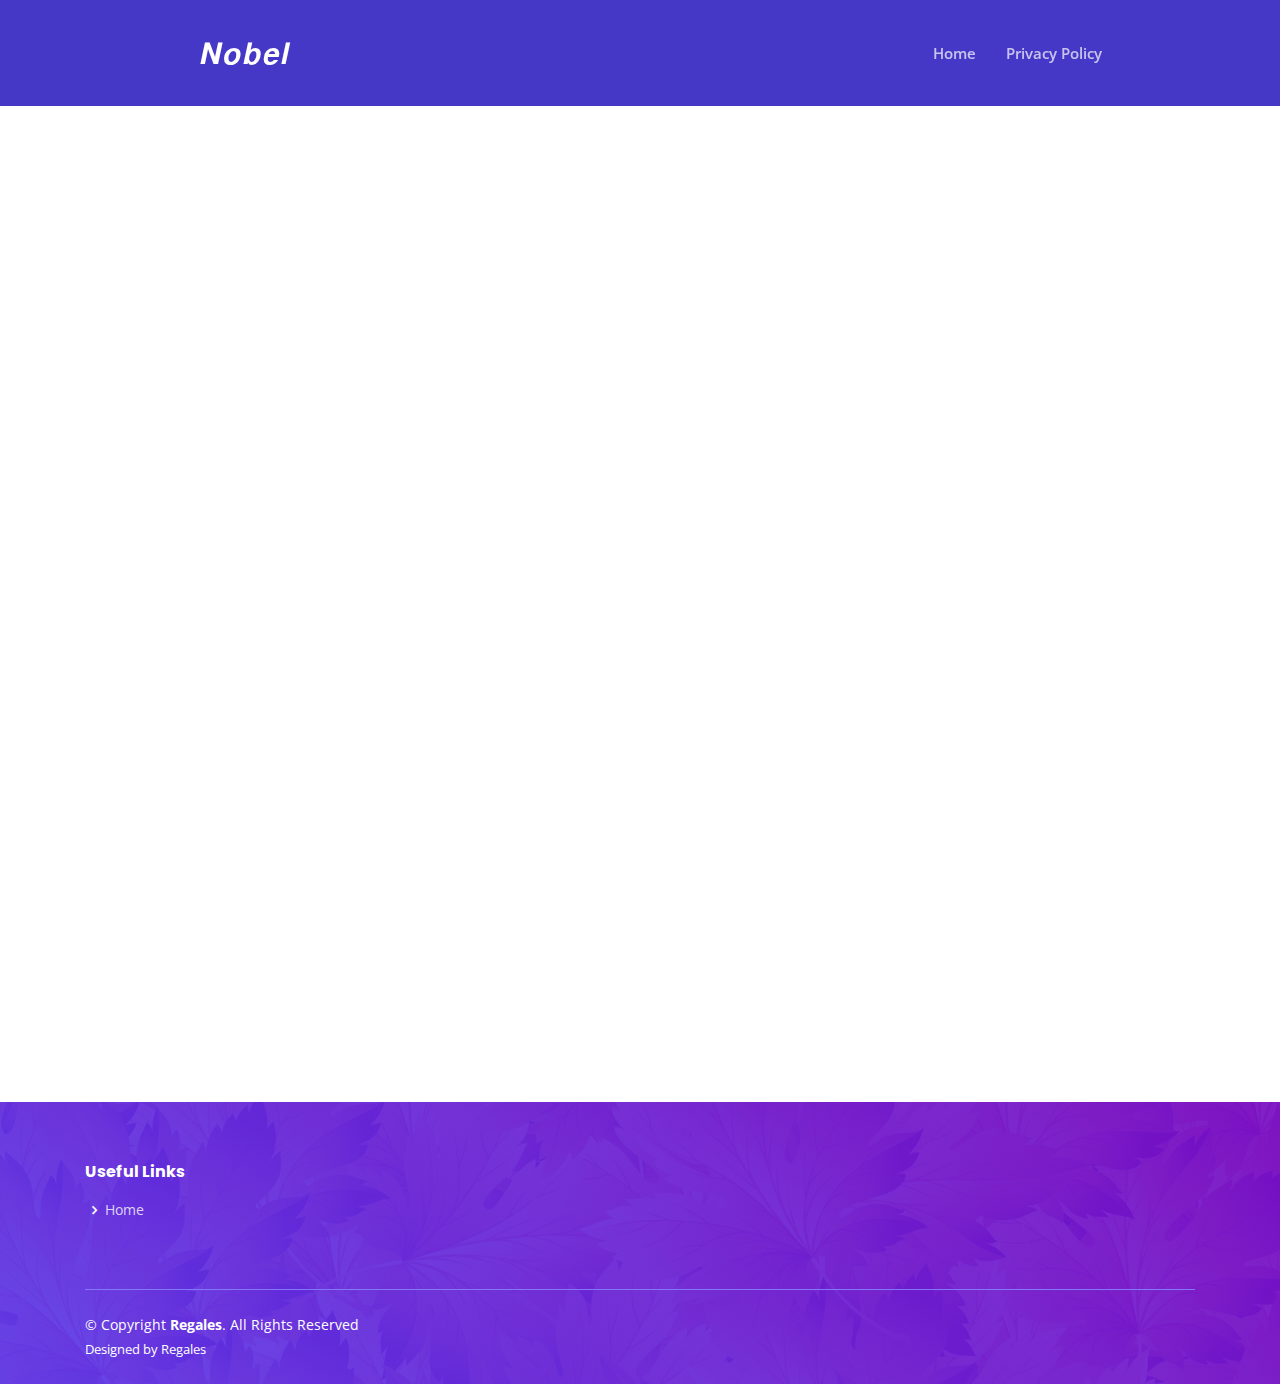
<file: banappeal.html>
<!DOCTYPE html>
<html lang="en">

<head>
  <meta charset="utf-8">
  <meta content="width=device-width, initial-scale=1.0" name="viewport">

  <title>Nobel Ban Appeal</title>
  <meta content="" name="descriptison">
  <meta name="theme-color" content="#19f175">
  <meta name="og:image" content="https://github.com/regales/Nobel/blob/main/assets/img/newnobelpfp.jpg?raw=true">
  <meta name="description" content="Ban Appeal For Servers That Misused Nobel">
  <meta content="" name="keywords">

  <!-- Favicons -->
  <link href="https://github.com/regales/Nobel/blob/main/assets/img/newnobelpfp.jpg?raw=true" rel="icon">
  <link href="https://github.com/regales/Nobel/blob/main/assets/img/newnobelpfp.jpg?raw=true" rel="touch-icon">

  <!-- Google Fonts -->
  <link href="https://fonts.googleapis.com/css?family=Open+Sans:300,300i,400,400i,600,600i,700,700i|Roboto:300,300i,400,400i,500,500i,600,600i,700,700i|Poppins:300,300i,400,400i,500,500i,600,600i,700,700i" rel="stylesheet">

  <!-- Vendor CSS Files -->
  <link href="assets/vendor/bootstrap/css/bootstrap.min.css" rel="stylesheet">
  <link href="assets/vendor/icofont/icofont.min.css" rel="stylesheet">
  <link href="assets/vendor/boxicons/css/boxicons.min.css" rel="stylesheet">
  <link href="assets/vendor/owl.carousel/assets/owl.carousel.min.css" rel="stylesheet">
  <link href="assets/vendor/venobox/venobox.css" rel="stylesheet">
  <link href="assets/vendor/aos/aos.css" rel="stylesheet">

  <!-- Template Main CSS File -->
  <link href="assets/css/style.css" rel="stylesheet">
  <script async src="https://www.googletagmanager.com/gtag/js?id=G-K2N2WZ1BEK"></script>

  <!-- =======================================================
  * Template Name: ONEDEV91 - v2.1.0
  * Template URL: https://bootstrapmade.com/ONEDEV91-free-skin-bootstrap-3/
  * Author: BootstrapMade.com
  * License: https://bootstrapmade.com/license/
  ======================================================== -->

</head>

<body>

  <!-- ======= Header ======= -->
  <header id="header" class="fixed-top header-inner-pages">
    <div class="container-fluid">

      <div class="row justify-content-center">
        <div class="col-xl-9 d-flex align-items-center">
          <h1 class="logo mr-auto"><a href="">𝙉𝙤𝙗𝙚𝙡</a></h1>
          <!-- Uncomment below if you prefer to use an image logo -->
          <!-- <a href="index.html" class="logo mr-auto"><img src="assets/img/logo.png" alt="" class="img-fluid"></a>-->

          <nav class="nav-menu d-none d-lg-block">
            <ul>
              <li><a rel="canonical" href="https://regales.github.io/nobel">Home</a></li>
              <li><a rel="canonical" href="https://regales.github.io/privacypolicy">Privacy Policy</a></li>
            </ul>
          </nav><!-- .nav-menu -->

          
        </div>
      </div>

    </div>
  </header><!-- End Header -->

  <main id="main">

    <!-- ======= Breadcrumbs ======= -->

    <style>
      ::-webkit-scrollbar {
        width: 16px;
      }
      ::-webkit-scrollbar-thumb {
        background: #5f6368;
        background-clip: padding-box;
        border: 4px solid transparent;
        border-radius: 8px;
        box-shadow: none;
        min-height: 50px;
      }
      ::-webkit-scrollbar-thumb:hover {
        background-color: #777c83;
      }
      ::-webkit-scrollbar-track {
        background: none;
        border: none;
      }
      .containerr {
        position: relative;
        width: 100%;
        overflow: hidden;
        padding-top: 100%; /* 1:1 Aspect Ratio */
      }
      
      .responsive-iframe {
        position: absolute;
        top: 0;
        left: 0;
        bottom: 0;
        right: 0;
        width: 100%;
        height: 100%;
        border: none;
      }
      </style>
  
  <br><br><br><br>
  
  <div class="containerr-fluid contact-form">
          <div class="contact-form-container">
            <iframe src="https://docs.google.com/forms/d/e/1FAIpQLScow069eXwuUGjLdT6zRSblHd4g4Ii4HonFmHxeqIL6oAOGVQ/viewform?embedded=true" width="100%" height="1000px" frameborder="0" marginheight="0" marginwidth="0">Loading…</iframe>
          </div>
  </div>



  </main><!-- End #main -->

  <!-- ======= Footer ======= -->
  <footer id="footer">

    <div class="footer-top">
      <div class="container">
        <div class="row">



          <div class="col-lg-2 col-md-6 footer-links">
            <h4>Useful Links</h4>
            <ul>
              <li><i class="bx bx-chevron-right"></i> <a href="#">Home</a></li>
            </ul>
          </div>

        </div>
      </div>
    </div>

    <div class="container">

      <div class="copyright-wrap d-md-flex py-4">
        <div class="mr-md-auto text-center text-md-left">
          <div class="copyright">
            &copy; Copyright <strong><span>Regales</span></strong>. All Rights Reserved
          </div>
          <div class="credits">
            <!-- All the links in the footer should remain intact. -->
            <!-- You can delete the links only if you purchased the pro version. -->
            <!-- Licensing information: https://bootstrapmade.com/license/ -->
            <!-- Purchase the pro version with working PHP/AJAX contact form: https://bootstrapmade.com/ONEDEV91-free-skin-bootstrap-3/ -->
            Designed by <a href="https://github.com/regales">Regales</a>
          </div>
        </div>

      </div>

    </div>
  </footer><!-- End Footer -->

  <a href="#" class="back-to-top"><i class="icofont-simple-up"></i></a>
  <div id="preloader"></div>

  <!-- Vendor JS Files -->
  <script src="assets/vendor/jquery/jquery.min.js"></script>
  <script src="assets/vendor/bootstrap/js/bootstrap.bundle.min.js"></script>
  <script src="assets/vendor/jquery.easing/jquery.easing.min.js"></script>
  <script src="assets/vendor/php-email-form/validate.js"></script>
  <script src="assets/vendor/waypoints/jquery.waypoints.min.js"></script>
  <script src="assets/vendor/counterup/counterup.min.js"></script>
  <script src="assets/vendor/owl.carousel/owl.carousel.min.js"></script>
  <script src="assets/vendor/isotope-layout/isotope.pkgd.min.js"></script>
  <script src="assets/vendor/venobox/venobox.min.js"></script>
  <script src="assets/vendor/aos/aos.js"></script>

  <!-- Template Main JS File -->
  <script src="assets/js/main.js"></script>

</body>

</html>
</file>
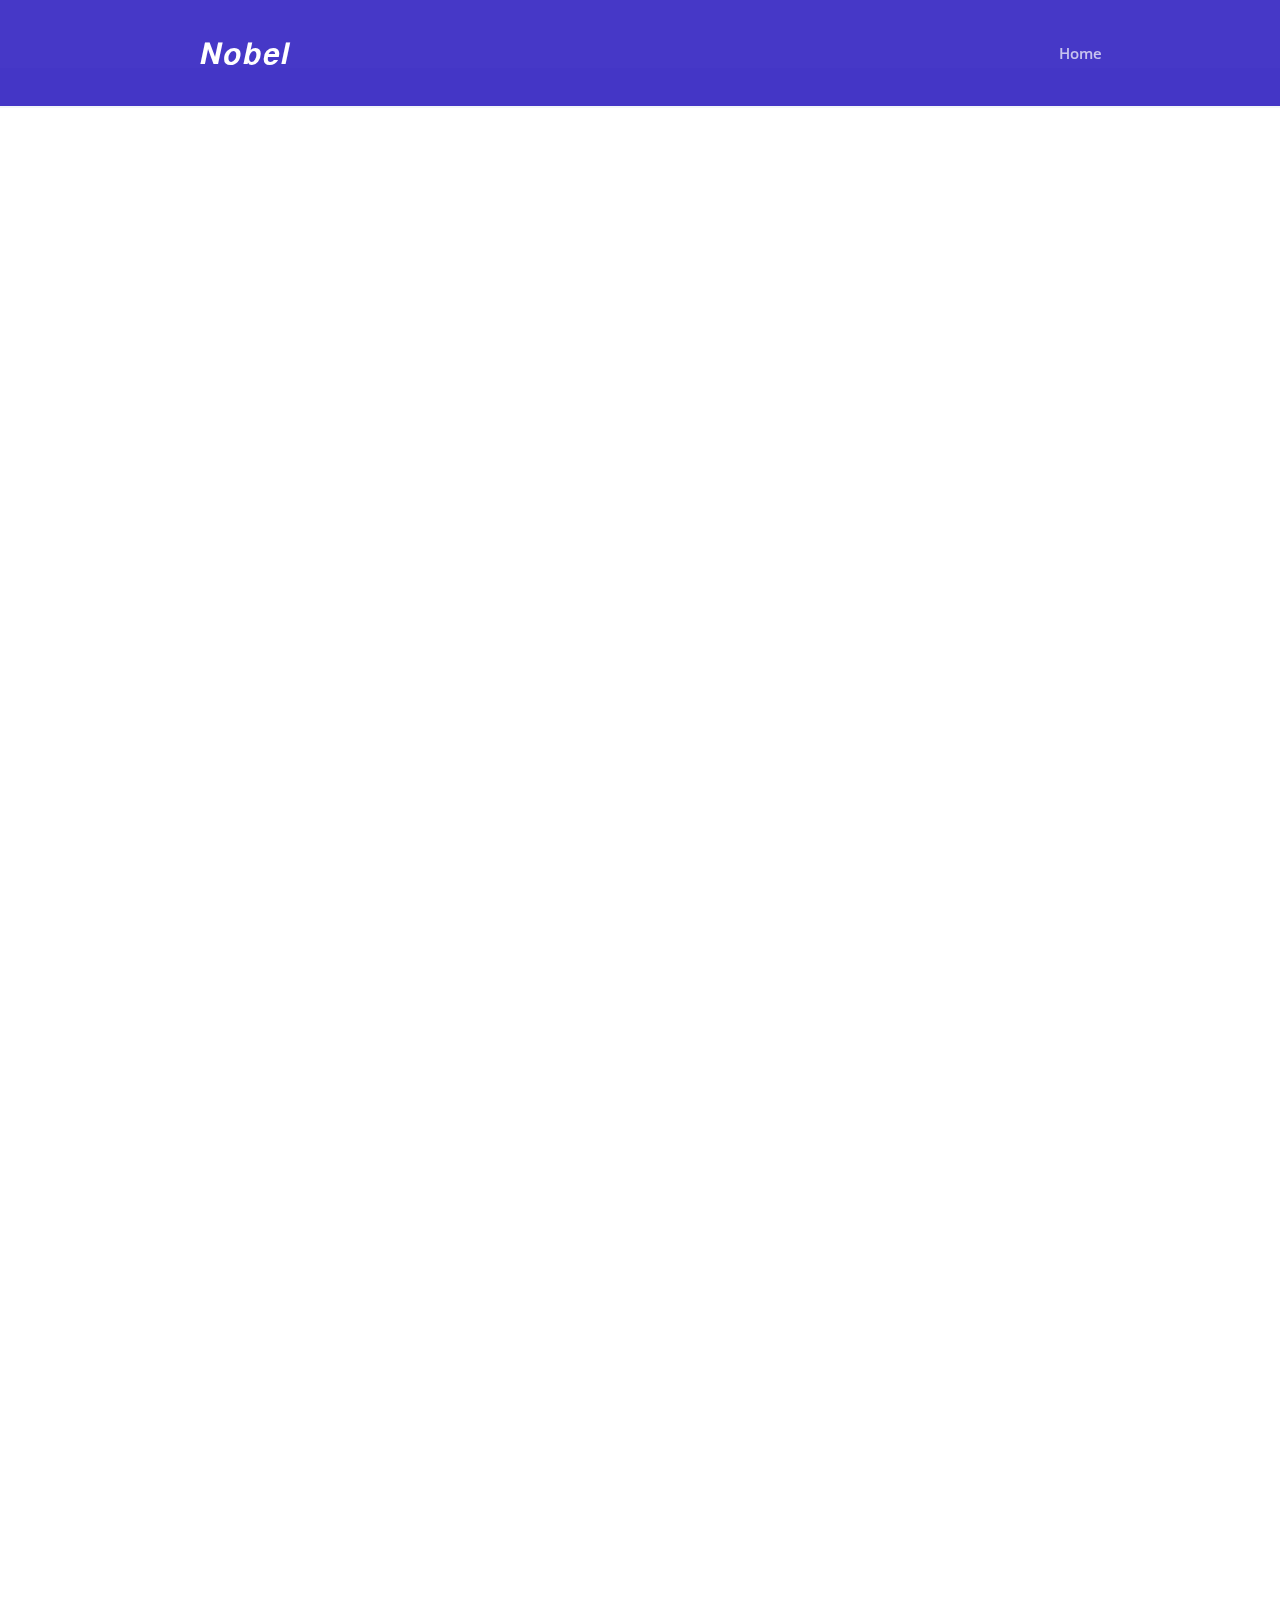
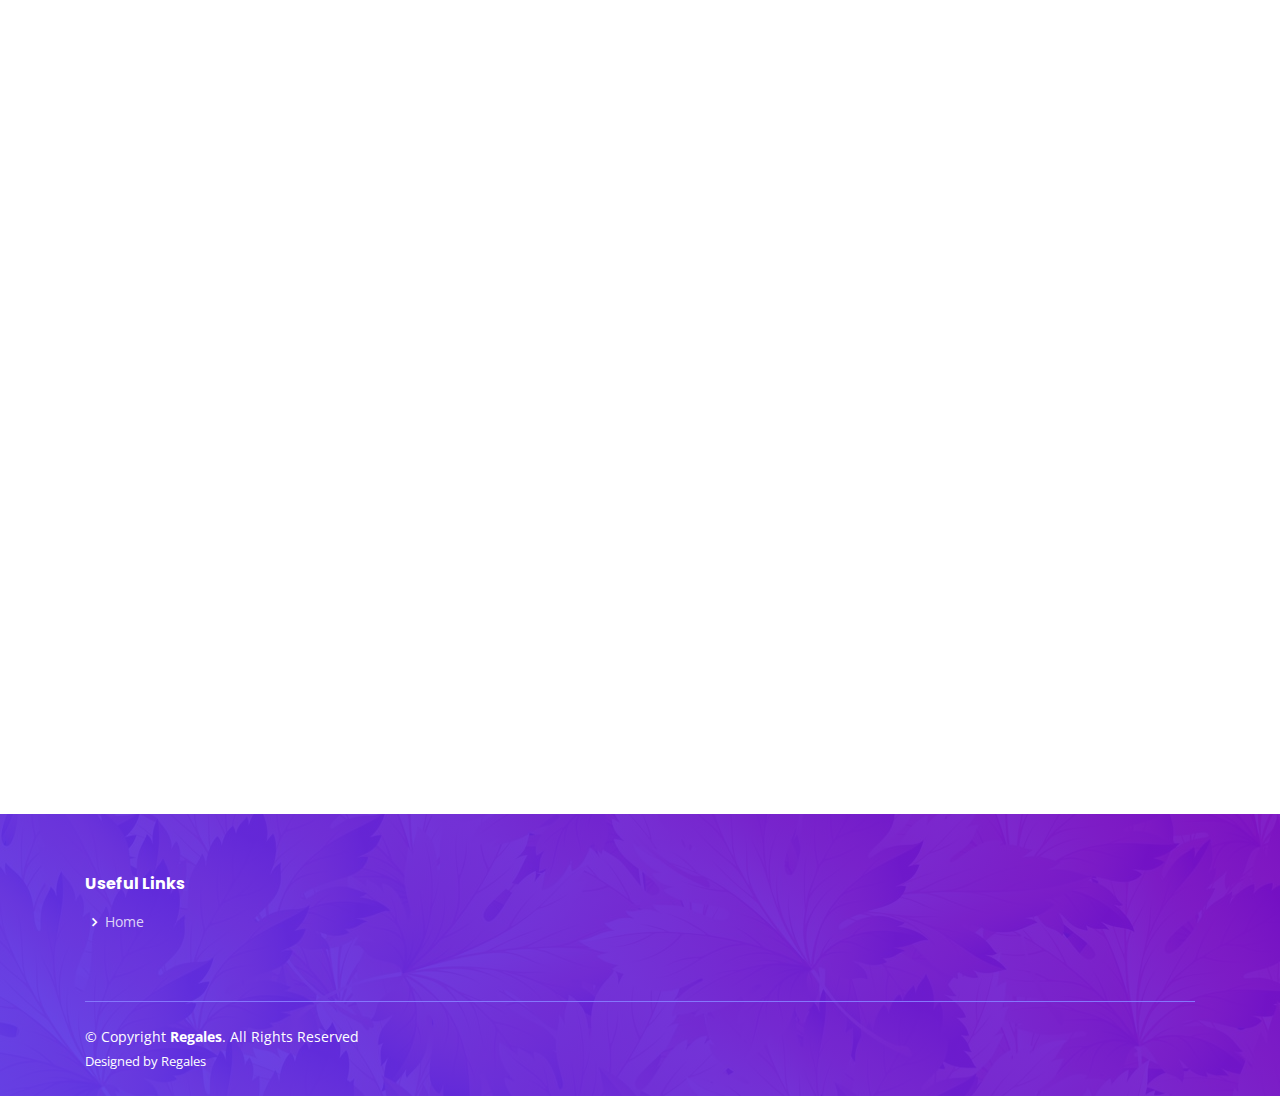
<file: partnerships.html>
<!DOCTYPE html>
<html lang="en">

<head>
  <meta charset="utf-8">
  <meta content="width=device-width, initial-scale=1.0" name="viewport">

  <title>Nobel Partnerships</title>
  <meta content="" name="descriptison">
  <meta name="theme-color" content="#19f175">
  <meta name="og:image" content="https://github.com/regales/Nobel/blob/main/assets/img/newnobelpfp.jpg?raw=true">
  <meta name="description" content="Partnership Request">
  <meta content="" name="keywords">

  <!-- Favicons -->
  <link href="https://github.com/regales/Nobel/blob/main/assets/img/newnobelpfp.jpg?raw=true" rel="icon">
  <link href="https://github.com/regales/Nobel/blob/main/assets/img/newnobelpfp.jpg?raw=true" rel="touch-icon">

  <!-- Google Fonts -->
  <link href="https://fonts.googleapis.com/css?family=Open+Sans:300,300i,400,400i,600,600i,700,700i|Roboto:300,300i,400,400i,500,500i,600,600i,700,700i|Poppins:300,300i,400,400i,500,500i,600,600i,700,700i" rel="stylesheet">

  <!-- Vendor CSS Files -->
  <link href="assets/vendor/bootstrap/css/bootstrap.min.css" rel="stylesheet">
  <link href="assets/vendor/icofont/icofont.min.css" rel="stylesheet">
  <link href="assets/vendor/boxicons/css/boxicons.min.css" rel="stylesheet">
  <link href="assets/vendor/owl.carousel/assets/owl.carousel.min.css" rel="stylesheet">
  <link href="assets/vendor/venobox/venobox.css" rel="stylesheet">
  <link href="assets/vendor/aos/aos.css" rel="stylesheet">

  <!-- Template Main CSS File -->
  <link href="assets/css/style.css" rel="stylesheet">
  <script async src="https://www.googletagmanager.com/gtag/js?id=G-K2N2WZ1BEK"></script>

  <!-- =======================================================
  * Template Name: ONEDEV91 - v2.1.0
  * Template URL: https://bootstrapmade.com/ONEDEV91-free-skin-bootstrap-3/
  * Author: BootstrapMade.com
  * License: https://bootstrapmade.com/license/
  ======================================================== -->
</head>

<body>

  <!-- ======= Header ======= -->
  <header id="header" class="fixed-top header-inner-pages">
    <div class="container-fluid">

      <div class="row justify-content-center">
        <div class="col-xl-9 d-flex align-items-center">
          <h1 class="logo mr-auto"><a href="">𝙉𝙤𝙗𝙚𝙡</a></h1>
          <!-- Uncomment below if you prefer to use an image logo -->
      

          <nav class="nav-menu d-none d-lg-block">
            <ul>
              <li><a href="https://regales.github.io/nobel">Home</a></li>
            </ul>
          </nav><!-- .nav-menu -->

          
        </div>
      </div>

    </div>
  </header><!-- End Header -->

  <main id="main">

    <!-- ======= Breadcrumbs ======= -->
    <section class="breadcrumbs">
      <div class="container">

      </div>
    </section><!-- End Breadcrumbs -->

    
    <style>
      .containerr {
        position: relative;
        width: 100%;
        overflow: hidden;
        padding-top: 100%; /* 1:1 Aspect Ratio */
      }
      
      .responsive-iframe {
        position: absolute;
        top: 0;
        left: 0;
        bottom: 0;
        right: 0;
        width: 100%;
        height: 100%;
        border: none;
      }
      </style>
  
  
  <div class="containerr-fluid contact-form">
          <div class="contact-form-container">
              <iframe
                  src="https://docs.google.com/forms/d/e/1FAIpQLSd7jpOtKtYLGv1bnRDe-iyTpqGp2CFEI3sKoHEpsrpuiYc0kA/viewform?embedded=true"
                  width="100%" height="2300px" frameborder="0" marginheight="0" marginwidth="0">Loading…</iframe>
          </div>
  </div>



  </main><!-- End #main -- >

  <!-- ======= Footer ======= -->
  <footer id="footer">

    <div class="footer-top">
      <div class="container">
        <div class="row">



          <div class="col-lg-2 col-md-6 footer-links">
            <h4>Useful Links</h4>
            <ul>
              <li><i class="bx bx-chevron-right"></i> <a href="#">Home</a></li>
            </ul>
          </div>

        </div>
      </div>
    </div>

    <div class="container">

      <div class="copyright-wrap d-md-flex py-4">
        <div class="mr-md-auto text-center text-md-left">
          <div class="copyright">
            &copy; Copyright <strong><span>Regales</span></strong>. All Rights Reserved
          </div>
          <div class="credits">
            <!-- All the links in the footer should remain intact. -->
            <!-- You can delete the links only if you purchased the pro version. -->
            <!-- Licensing information: https://bootstrapmade.com/license/ -->
            <!-- Purchase the pro version with working PHP/AJAX contact form: https://bootstrapmade.com/ONEDEV91-free-skin-bootstrap-3/ -->
            Designed by <a href="https://github.com/regales">Regales</a>
          </div>
        </div>

      </div>

    </div>
  </footer><!-- End Footer -->

  <a href="#" class="back-to-top"><i class="icofont-simple-up"></i></a>
  <div id="preloader"></div>

  <!-- Vendor JS Files -->
  <script src="assets/vendor/jquery/jquery.min.js"></script>
  <script src="assets/vendor/bootstrap/js/bootstrap.bundle.min.js"></script>
  <script src="assets/vendor/jquery.easing/jquery.easing.min.js"></script>
  <script src="assets/vendor/php-email-form/validate.js"></script>
  <script src="assets/vendor/waypoints/jquery.waypoints.min.js"></script>
  <script src="assets/vendor/counterup/counterup.min.js"></script>
  <script src="assets/vendor/owl.carousel/owl.carousel.min.js"></script>
  <script src="assets/vendor/isotope-layout/isotope.pkgd.min.js"></script>
  <script src="assets/vendor/venobox/venobox.min.js"></script>
  <script src="assets/vendor/aos/aos.js"></script>

  <!-- Template Main JS File -->
  <script src="assets/js/main.js"></script>

</body>

</html>
</file>
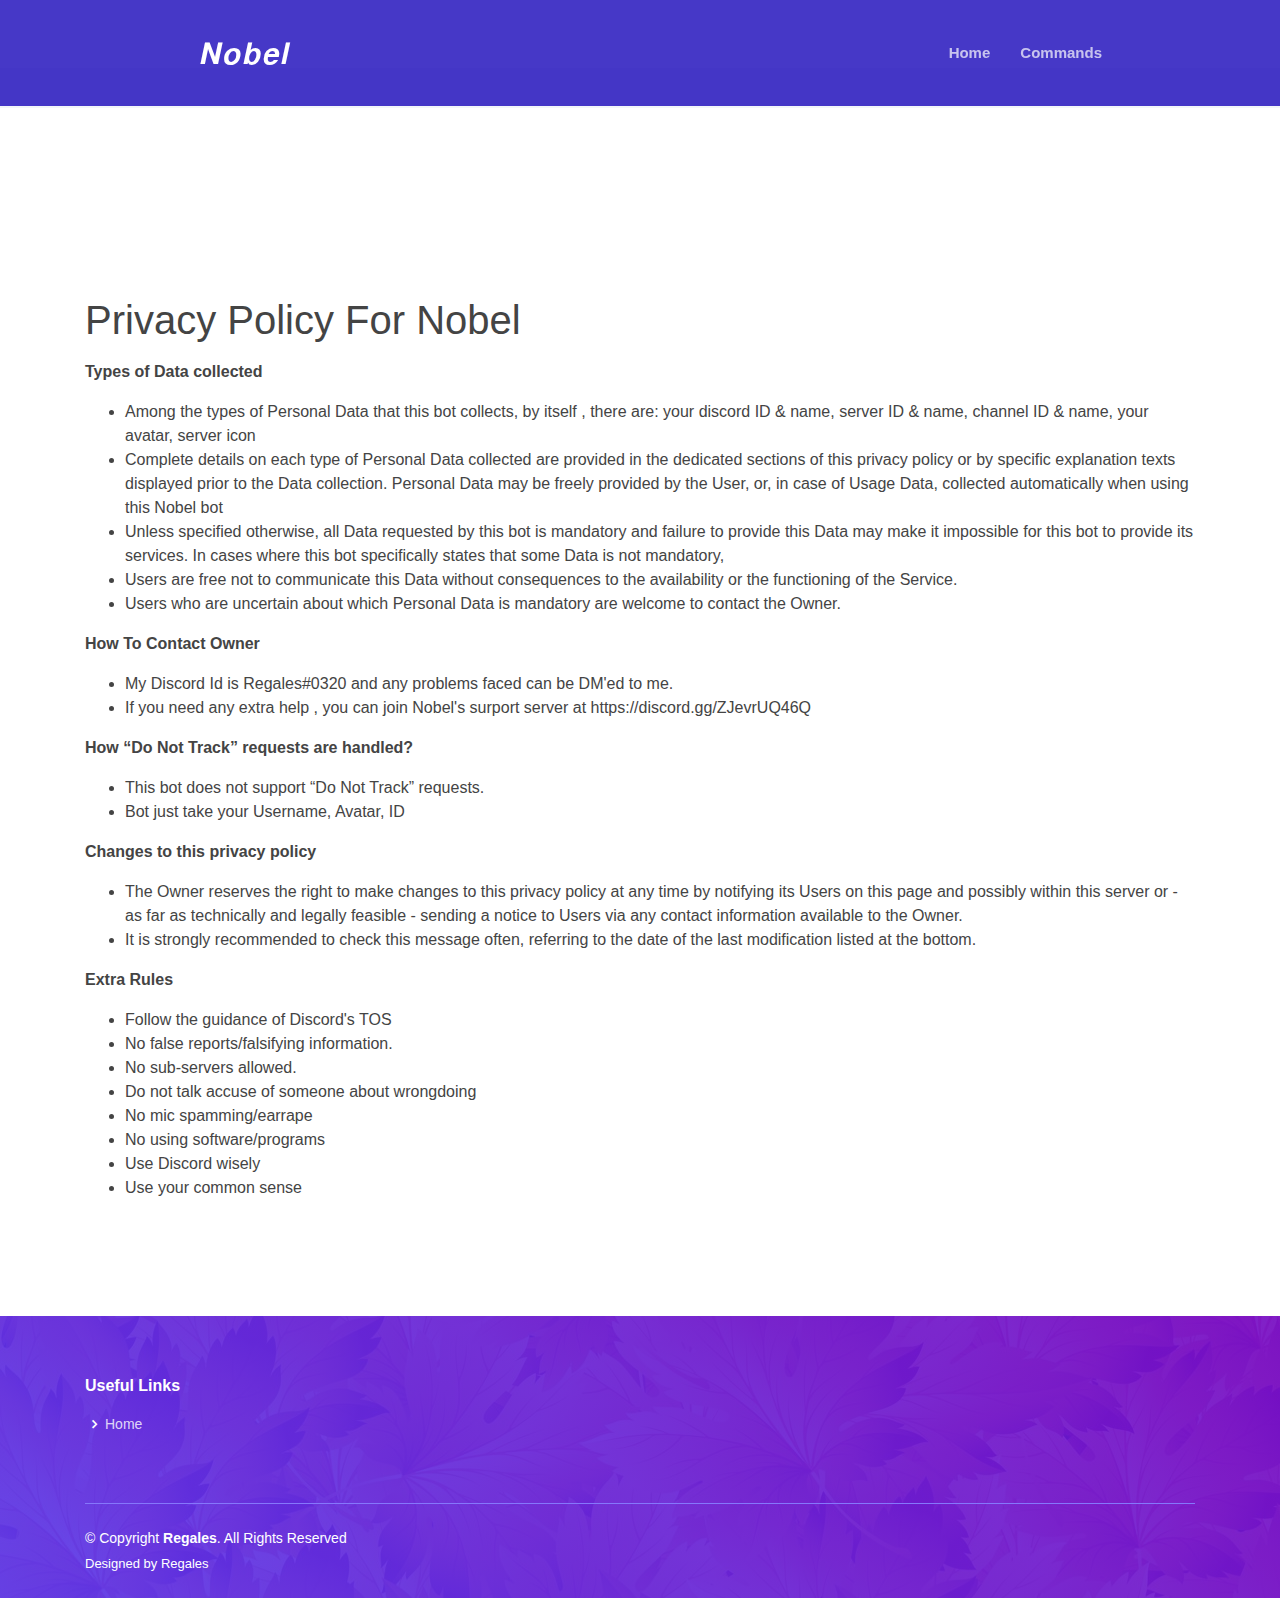
<file: privacypolicy.html>
<!DOCTYPE html>
<html lang="en">

<head>
  <meta charset="utf-8">
  <meta content="width=device-width, initial-scale=1.0" name="viewport">

  <title>Nobel Privacy Policy</title>
  <meta content="" name="descriptison">
  <meta name="theme-color" content="#19f175">
  <meta name="og:image" content="https://github.com/regales/Nobel/blob/main/assets/img/newnobelpfp.jpg?raw=true">
  <meta name="description" content="rules of chill discord server">
  <meta content="" name="keywords">

  <!-- Favicons -->
  <link href="https://github.com/regales/Nobel/blob/main/assets/img/newnobelpfp.jpg?raw=true" rel="icon">
  <link href="https://github.com/regales/Nobel/blob/main/assets/img/newnobelpfp.jpg?raw=true" rel="touch-icon">

  <!-- Google Fonts -->
  <link rel="preconnect" href="https://fonts.gstatic.com">
  <link href="https://fonts.googleapis.com/css2?family=Baloo+Tammudu+2:wght@400;500&display=swap" rel="stylesheet">

  <!-- Vendor CSS Files -->
  <link href="assets/vendor/bootstrap/css/bootstrap.min.css" rel="stylesheet">
  <link href="assets/vendor/icofont/icofont.min.css" rel="stylesheet">
  <link href="assets/vendor/boxicons/css/boxicons.min.css" rel="stylesheet">
  <link href="assets/vendor/owl.carousel/assets/owl.carousel.min.css" rel="stylesheet">
  <link href="assets/vendor/venobox/venobox.css" rel="stylesheet">
  <link href="assets/vendor/aos/aos.css" rel="stylesheet">

  <!-- Template Main CSS File -->
  <link href="assets/css/style.css" rel="stylesheet">
  <script async src="https://www.googletagmanager.com/gtag/js?id=G-K2N2WZ1BEK"></script>

  <!-- =======================================================
  * Template Name: ONEDEV91 - v2.1.0
  * Template URL: https://bootstrapmade.com/ONEDEV91-free-skin-bootstrap-3/
  * Author: BootstrapMade.com
  * License: https://bootstrapmade.com/license/
  ======================================================== -->
</head>

<body>

  <!-- ======= Header ======= -->
  <header id="header" class="fixed-top header-inner-pages">
    <div class="container-fluid">

      <div class="row justify-content-center">
        <div class="col-xl-9 d-flex align-items-center">
          <h1 class="logo mr-auto"><a href="https://regales.github.io/nobel">𝙉𝙤𝙗𝙚𝙡</a></h1>
          <!-- Uncomment below if you prefer to use an image logo -->
          

          <nav class="nav-menu d-none d-lg-block">
            <ul>
              <li><a href="https://regales.github.io/nobel">Home</a></li>
              <li><a href="https://regales.github.io/nobel/commands">Commands</a></li>
            </ul>
          </nav><!-- .nav-menu -->

          
        </div>
      </div>

    </div>
  </header><!-- End Header -->

  <main id="main">

    <!-- ======= Breadcrumbs ======= -->
    <section class="breadcrumbs">
      <div class="container">

      </div>
    </section><!-- End Breadcrumbs -->

    <style>
    ::-webkit-scrollbar {
      width: 0px;
    }
    ::-webkit-scrollbar-thumb {
      background: #5f6368;
      background-clip: padding-box;
      border: 4px solid transparent;
      border-radius: 8px;
      box-shadow: none;
      min-height: 50px;
    }
    ::-webkit-scrollbar-thumb:hover {
      background-color: #777c83;
    }
    ::-webkit-scrollbar-track {
      background: none;
      border: none;
    }
      
.center {
  display: block;
  margin-left: auto;
  margin-right: auto;
  width: 50%;
  float: right;
}
    </style>
    <section class="inner-page">
      <div class="container">
      
        
        <p>
          <br>
          <br>
          <br>
          <h1>Privacy Policy For Nobel</h1>
        </p> 
        <t><strong>Types of Data collected</strong></t>
        <p> 
          <ul>
            <li>
              Among the types of Personal Data that this bot collects, by itself , there are: your discord ID & name, server ID & name, channel ID & name, your avatar, server icon

            </li>
            <li>
              Complete details on each type of Personal Data collected are provided in the dedicated sections of this privacy policy or by specific explanation texts displayed prior to the Data collection. Personal Data may be freely provided by the User, or, in case of Usage Data, collected automatically when using this Nobel bot
            </li>
            <li>
              Unless specified otherwise, all Data requested by this bot is mandatory and failure to provide this Data may make it impossible for this bot to provide its services. In cases where this bot specifically states that some Data is not mandatory,
            </li>
            <li>
              Users are free not to communicate this Data without consequences to the availability or the functioning of the Service.
            </li>
            <li>
              Users who are uncertain about which Personal Data is mandatory are welcome to contact the Owner.
            </li>
          </ul>
          
        </p> 

        <p>
          <strong>How To Contact Owner
          </strong>
        </p> 
        <p>
          <ul>
            <li>My Discord Id is Regales#0320 and any problems faced can be DM'ed to me.</li>
            <li>
              If you need any extra help , you can join Nobel's surport server at https://discord.gg/ZJevrUQ46Q
            </li>
          </ul>

        </p> 
        <div>
      

        <p>
          <strong>How “Do Not Track” requests are handled?
          </strong>
        </p> 
        <p>
          <ul>
            <li>This bot does not support “Do Not Track” requests.

            </li>
            <li>
              Bot just take your Username, Avatar, ID
            </li>
          </ul>
        </p> 
        <p>
          <strong>Changes to this privacy policy
          </strong>
        </p> 
        <p>
          <ul>
            <li>The Owner reserves the right to make changes to this privacy policy at any time by notifying its Users on this page and possibly within this server or - as far as technically and legally feasible - sending a notice to Users via any contact information available to the Owner.
            </li> 
          <li>It is strongly recommended to check this message often, referring to the date of the last modification listed at the bottom.
            </li>
          </ul>
        </p> 

        <p>
          <strong>Extra Rules
          </strong>
        </p> 
 
        <ul>
          <li>Follow the guidance of Discord's TOS
          </li> 
          <li>No false reports/falsifying information.
          </li> 
          <li>No sub-servers allowed.
          </li> 
          <li>Do not talk accuse of someone about wrongdoing
          </li>
          <li>No mic spamming/earrape
          </li>
          <li>No using software/programs
          </li>
          <li>Use Discord wisely
          </li>
          <li>Use your common sense
          </li>
        </ul> 
        <p>

      </div>
    </section>

  </main><!-- End #main -->

  <!-- ======= Footer ======= -->
  <footer id="footer">

    <div class="footer-top">
      <div class="container">
        <div class="row">



          <div class="col-lg-2 col-md-6 footer-links">
            <h4>Useful Links</h4>
            <ul>
              <li><i class="bx bx-chevron-right"></i> <a href="#">Home</a></li>
            </ul>
          </div>

        </div>
      </div>
    </div>

    <div class="container">

      <div class="copyright-wrap d-md-flex py-4">
        <div class="mr-md-auto text-center text-md-left">
          <div class="copyright">
            &copy; Copyright <strong><span>Regales</span></strong>. All Rights Reserved
          </div>
          <div class="credits">
            <!-- All the links in the footer should remain intact. -->
            <!-- You can delete the links only if you purchased the pro version. -->
            <!-- Licensing information: https://bootstrapmade.com/license/ -->
            <!-- Purchase the pro version with working PHP/AJAX contact form: https://bootstrapmade.com/ONEDEV91-free-skin-bootstrap-3/ -->
            Designed by <a href="https://github.com/regales">Regales</a>
          </div>
        </div>

      </div>

    </div>
  </footer><!-- End Footer -->

  <a href="#" class="back-to-top"><i class="icofont-simple-up"></i></a>
  <div id="preloader"></div>

  <!-- Vendor JS Files -->
  <script src="assets/vendor/jquery/jquery.min.js"></script>
  <script src="assets/vendor/bootstrap/js/bootstrap.bundle.min.js"></script>
  <script src="assets/vendor/jquery.easing/jquery.easing.min.js"></script>
  <script src="assets/vendor/php-email-form/validate.js"></script>
  <script src="assets/vendor/waypoints/jquery.waypoints.min.js"></script>
  <script src="assets/vendor/counterup/counterup.min.js"></script>
  <script src="assets/vendor/owl.carousel/owl.carousel.min.js"></script>
  <script src="assets/vendor/isotope-layout/isotope.pkgd.min.js"></script>
  <script src="assets/vendor/venobox/venobox.min.js"></script>
  <script src="assets/vendor/aos/aos.js"></script>

  <!-- Template Main JS File -->
  <script src="assets/js/main.js"></script>

</body>

</html>
</file>
<file: assets/vendor/venobox/venobox.css>
/* ------ venobox.css --------*/
.vbox-overlay *, .vbox-overlay *:before, .vbox-overlay *:after{
    -webkit-backface-visibility: hidden;
    -webkit-box-sizing:border-box;
    -moz-box-sizing:border-box;
    box-sizing:border-box;
}
.vbox-overlay * { 
    -webkit-backface-visibility: visible;
    backface-visibility: visible;
}
.vbox-overlay{
    display: -webkit-flex;
    display: flex;
    -webkit-flex-direction: column;
    flex-direction: column;
    -webkit-justify-content: center;
    justify-content: center;
    -webkit-align-items: center;
    align-items: center;
    position: fixed;
    left: 0;
    top: 0;
    bottom: 0;
    right: 0;
    z-index: 999999;
}

/* ----- navigation ----- */
.vbox-title{
    width: 100%;
    height: 40px;
    float: left;
    text-align: center;
    line-height: 28px;
    font-size: 12px;
    padding: 6px 50px;
    overflow: hidden;
    position: fixed;
    display: none;
    left: 0;
    z-index: 89;
}
.vbox-close{
    cursor: pointer;
    position: fixed;
    top: -1px;
    right: 0;
    width: 50px;
    height: 40px;
    padding: 6px;
    display: block;
    background-position:10px center;
    overflow: hidden;
    font-size: 24px;
    line-height: 1;
    text-align: center;
    z-index: 99;
}
.vbox-left{
    cursor: pointer;
    position: fixed;
    left: 0;
    height: 40px;
    overflow: hidden;
    line-height: 28px;
    font-size: 12px;
    z-index: 99;
    display: flex;
    align-items:center;
}
.vbox-num{
    display: inline-block;
    margin: 6px 0 6px 15px;
}
/* ----- Social share ----- */
.vbox-share{
    line-height: 28px;
    font-size: 12px;
    overflow: hidden;
    position: fixed;
    left: 0;
    z-index: 98;
    display: flex;
    align-items:center;
    justify-content: center;
    width: 100%;
    text-align: center;
}
.vbox-share svg{
    max-height: 28px;
    width: 28px;
    z-index: 10;
    margin-left: 12px;
    margin-top: 6px;
    margin-bottom: 6px;
    vertical-align: middle;
}


/* ----- navigation ARROWS ----- */
.vbox-next, .vbox-prev{
    position: fixed;
    top: 50%;
    margin-top: -15px;
    overflow: hidden;
    cursor: pointer;
    display: block;
    width: 45px;
    height: 45px;
    z-index: 99;
}
.vbox-next span, .vbox-prev span{
    position: relative;
    width: 20px;
    height: 20px;
    border: 2px solid transparent;
    border-top-color: #B6B6B6;
    border-right-color: #B6B6B6;
    text-indent: -100px;
    position: absolute;
    top: 8px;
    display: block;
}
.vbox-prev{
    left: 15px;
}
.vbox-next{
    right: 15px;
}
.vbox-prev span{
    left: 10px;
    -ms-transform: rotate(-135deg);
    -webkit-transform: rotate(-135deg);
    transform: rotate(-135deg);
}
.vbox-next span{
    -ms-transform: rotate(45deg);
    -webkit-transform: rotate(45deg);
    transform: rotate(45deg);
    right: 10px;
}
/* ------- inline window ------ */
.vbox-inline{
    width: 420px;
    height: 315px;
    height: 70vh;
    padding: 10px;
    background: #fff;
    margin: 0 auto;
    overflow: auto;
    text-align: left;
}
/* ------- Video & iFrames window ------ */
.venoframe{
    max-width: 100%;
    width: 100%;
    border: none;
    width: 100%;
    height: 260px;
    height: 70vh;
}
.venoframe.vbvid{
    height: 260px;
}
@media (min-width: 768px) {
    .venoframe, .vbox-inline{
        width: 90%;
        height: 360px;
        height: 70vh;
    }
    .venoframe.vbvid{
        width: 640px;
        height: 360px;
    }
}
@media (min-width: 992px) {
    .venoframe, .vbox-inline{
        max-width: 1200px;
        width: 80%;
        height: 540px;
        height: 70vh;
    }
    .venoframe.vbvid{
        width: 960px;
        height: 540px;
    }
}
/* 
Please do NOT edit this part! 
or at least read this note: http://i.imgur.com/7C0ws9e.gif
*/
.vbox-open{
    overflow: hidden;
}
.vbox-container{
    position: absolute;
    left: 0;
    right: 0;
    top: 0;
    bottom: 0;
    overflow-x: hidden;
    overflow-y: scroll;
    overflow-scrolling: touch;
    -webkit-overflow-scrolling: touch;
    z-index: 20;
    max-height: 100%;

}

.vbox-content{
    text-align: center;
    float: left;
    width: 100%;
    position: relative;
    overflow: hidden;
    padding: 20px 4%;
}
.vbox-container img{
    max-width: 100%;
    height: auto;
}
.vbox-figlio{
    box-shadow: 0 0 12px rgba(0,0,0,0.19), 0 6px 6px rgba(0,0,0,0.23);
    max-width: 100%;
    text-align: initial;
}
img.vbox-figlio{
    -webkit-user-select: none;
-khtml-user-select: none;
-moz-user-select: none;
-o-user-select: none;
user-select: none;
}
.vbox-content.swipe-left{
    margin-left: -200px !important;
}
.vbox-content.swipe-right{
    margin-left: 200px !important;
}
.vbox-animated{
    webkit-transition: margin 300ms ease-out;
    transition: margin 300ms ease-out;
}

/* ---------- preloader ----------
 * SPINKIT 
 * http://tobiasahlin.com/spinkit/
-------------------------------- */
.sk-double-bounce,.sk-rotating-plane{width:40px;height:40px;margin:40px auto}.sk-rotating-plane{background-color:#333;-webkit-animation:sk-rotatePlane 1.2s infinite ease-in-out;animation:sk-rotatePlane 1.2s infinite ease-in-out}@-webkit-keyframes sk-rotatePlane{0%{-webkit-transform:perspective(120px) rotateX(0) rotateY(0);transform:perspective(120px) rotateX(0) rotateY(0)}50%{-webkit-transform:perspective(120px) rotateX(-180.1deg) rotateY(0);transform:perspective(120px) rotateX(-180.1deg) rotateY(0)}100%{-webkit-transform:perspective(120px) rotateX(-180deg) rotateY(-179.9deg);transform:perspective(120px) rotateX(-180deg) rotateY(-179.9deg)}}@keyframes sk-rotatePlane{0%{-webkit-transform:perspective(120px) rotateX(0) rotateY(0);transform:perspective(120px) rotateX(0) rotateY(0)}50%{-webkit-transform:perspective(120px) rotateX(-180.1deg) rotateY(0);transform:perspective(120px) rotateX(-180.1deg) rotateY(0)}100%{-webkit-transform:perspective(120px) rotateX(-180deg) rotateY(-179.9deg);transform:perspective(120px) rotateX(-180deg) rotateY(-179.9deg)}}.sk-double-bounce{position:relative}.sk-double-bounce .sk-child{width:100%;height:100%;border-radius:50%;background-color:#333;opacity:.6;position:absolute;top:0;left:0;-webkit-animation:sk-doubleBounce 2s infinite ease-in-out;animation:sk-doubleBounce 2s infinite ease-in-out}.sk-chasing-dots .sk-child,.sk-spinner-pulse,.sk-three-bounce .sk-child{background-color:#333;border-radius:100%}.sk-double-bounce .sk-double-bounce2{-webkit-animation-delay:-1s;animation-delay:-1s}@-webkit-keyframes sk-doubleBounce{0%,100%{-webkit-transform:scale(0);transform:scale(0)}50%{-webkit-transform:scale(1);transform:scale(1)}}@keyframes sk-doubleBounce{0%,100%{-webkit-transform:scale(0);transform:scale(0)}50%{-webkit-transform:scale(1);transform:scale(1)}}.sk-wave{margin:40px auto;width:50px;height:40px;text-align:center;font-size:10px}.sk-wave .sk-rect{background-color:#333;height:100%;width:6px;display:inline-block;-webkit-animation:sk-waveStretchDelay 1.2s infinite ease-in-out;animation:sk-waveStretchDelay 1.2s infinite ease-in-out}.sk-wave .sk-rect1{-webkit-animation-delay:-1.2s;animation-delay:-1.2s}.sk-wave .sk-rect2{-webkit-animation-delay:-1.1s;animation-delay:-1.1s}.sk-wave .sk-rect3{-webkit-animation-delay:-1s;animation-delay:-1s}.sk-wave .sk-rect4{-webkit-animation-delay:-.9s;animation-delay:-.9s}.sk-wave .sk-rect5{-webkit-animation-delay:-.8s;animation-delay:-.8s}@-webkit-keyframes sk-waveStretchDelay{0%,100%,40%{-webkit-transform:scaleY(.4);transform:scaleY(.4)}20%{-webkit-transform:scaleY(1);transform:scaleY(1)}}@keyframes sk-waveStretchDelay{0%,100%,40%{-webkit-transform:scaleY(.4);transform:scaleY(.4)}20%{-webkit-transform:scaleY(1);transform:scaleY(1)}}.sk-wandering-cubes{margin:40px auto;width:40px;height:40px;position:relative}.sk-wandering-cubes .sk-cube{background-color:#333;width:10px;height:10px;position:absolute;top:0;left:0;-webkit-animation:sk-wanderingCube 1.8s ease-in-out -1.8s infinite both;animation:sk-wanderingCube 1.8s ease-in-out -1.8s infinite both}.sk-chasing-dots,.sk-spinner-pulse{width:40px;height:40px;margin:40px auto}.sk-wandering-cubes .sk-cube2{-webkit-animation-delay:-.9s;animation-delay:-.9s}@-webkit-keyframes sk-wanderingCube{0%{-webkit-transform:rotate(0);transform:rotate(0)}25%{-webkit-transform:translateX(30px) rotate(-90deg) scale(.5);transform:translateX(30px) rotate(-90deg) scale(.5)}50%{-webkit-transform:translateX(30px) translateY(30px) rotate(-179deg);transform:translateX(30px) translateY(30px) rotate(-179deg)}50.1%{-webkit-transform:translateX(30px) translateY(30px) rotate(-180deg);transform:translateX(30px) translateY(30px) rotate(-180deg)}75%{-webkit-transform:translateX(0) translateY(30px) rotate(-270deg) scale(.5);transform:translateX(0) translateY(30px) rotate(-270deg) scale(.5)}100%{-webkit-transform:rotate(-360deg);transform:rotate(-360deg)}}@keyframes sk-wanderingCube{0%{-webkit-transform:rotate(0);transform:rotate(0)}25%{-webkit-transform:translateX(30px) rotate(-90deg) scale(.5);transform:translateX(30px) rotate(-90deg) scale(.5)}50%{-webkit-transform:translateX(30px) translateY(30px) rotate(-179deg);transform:translateX(30px) translateY(30px) rotate(-179deg)}50.1%{-webkit-transform:translateX(30px) translateY(30px) rotate(-180deg);transform:translateX(30px) translateY(30px) rotate(-180deg)}75%{-webkit-transform:translateX(0) translateY(30px) rotate(-270deg) scale(.5);transform:translateX(0) translateY(30px) rotate(-270deg) scale(.5)}100%{-webkit-transform:rotate(-360deg);transform:rotate(-360deg)}}.sk-spinner-pulse{-webkit-animation:sk-pulseScaleOut 1s infinite ease-in-out;animation:sk-pulseScaleOut 1s infinite ease-in-out}@-webkit-keyframes sk-pulseScaleOut{0%{-webkit-transform:scale(0);transform:scale(0)}100%{-webkit-transform:scale(1);transform:scale(1);opacity:0}}@keyframes sk-pulseScaleOut{0%{-webkit-transform:scale(0);transform:scale(0)}100%{-webkit-transform:scale(1);transform:scale(1);opacity:0}}.sk-chasing-dots{position:relative;text-align:center;-webkit-animation:sk-chasingDotsRotate 2s infinite linear;animation:sk-chasingDotsRotate 2s infinite linear}.sk-chasing-dots .sk-child{width:60%;height:60%;display:inline-block;position:absolute;top:0;-webkit-animation:sk-chasingDotsBounce 2s infinite ease-in-out;animation:sk-chasingDotsBounce 2s infinite ease-in-out}.sk-chasing-dots .sk-dot2{top:auto;bottom:0;-webkit-animation-delay:-1s;animation-delay:-1s}@-webkit-keyframes sk-chasingDotsRotate{100%{-webkit-transform:rotate(360deg);transform:rotate(360deg)}}@keyframes sk-chasingDotsRotate{100%{-webkit-transform:rotate(360deg);transform:rotate(360deg)}}@-webkit-keyframes sk-chasingDotsBounce{0%,100%{-webkit-transform:scale(0);transform:scale(0)}50%{-webkit-transform:scale(1);transform:scale(1)}}@keyframes sk-chasingDotsBounce{0%,100%{-webkit-transform:scale(0);transform:scale(0)}50%{-webkit-transform:scale(1);transform:scale(1)}}.sk-three-bounce{margin:40px auto;width:80px;text-align:center}.sk-three-bounce .sk-child{width:20px;height:20px;display:inline-block;-webkit-animation:sk-three-bounce 1.4s ease-in-out 0s infinite both;animation:sk-three-bounce 1.4s ease-in-out 0s infinite both}.sk-circle .sk-child:before,.sk-fading-circle .sk-circle:before{display:block;border-radius:100%;content:'';background-color:#333}.sk-three-bounce .sk-bounce1{-webkit-animation-delay:-.32s;animation-delay:-.32s}.sk-three-bounce .sk-bounce2{-webkit-animation-delay:-.16s;animation-delay:-.16s}@-webkit-keyframes sk-three-bounce{0%,100%,80%{-webkit-transform:scale(0);transform:scale(0)}40%{-webkit-transform:scale(1);transform:scale(1)}}@keyframes sk-three-bounce{0%,100%,80%{-webkit-transform:scale(0);transform:scale(0)}40%{-webkit-transform:scale(1);transform:scale(1)}}.sk-circle{margin:40px auto;width:40px;height:40px;position:relative}.sk-circle .sk-child{width:100%;height:100%;position:absolute;left:0;top:0}.sk-circle .sk-child:before{margin:0 auto;width:15%;height:15%;-webkit-animation:sk-circleBounceDelay 1.2s infinite ease-in-out both;animation:sk-circleBounceDelay 1.2s infinite ease-in-out both}.sk-circle .sk-circle2{-webkit-transform:rotate(30deg);-ms-transform:rotate(30deg);transform:rotate(30deg)}.sk-circle .sk-circle3{-webkit-transform:rotate(60deg);-ms-transform:rotate(60deg);transform:rotate(60deg)}.sk-circle .sk-circle4{-webkit-transform:rotate(90deg);-ms-transform:rotate(90deg);transform:rotate(90deg)}.sk-circle .sk-circle5{-webkit-transform:rotate(120deg);-ms-transform:rotate(120deg);transform:rotate(120deg)}.sk-circle .sk-circle6{-webkit-transform:rotate(150deg);-ms-transform:rotate(150deg);transform:rotate(150deg)}.sk-circle .sk-circle7{-webkit-transform:rotate(180deg);-ms-transform:rotate(180deg);transform:rotate(180deg)}.sk-circle .sk-circle8{-webkit-transform:rotate(210deg);-ms-transform:rotate(210deg);transform:rotate(210deg)}.sk-circle .sk-circle9{-webkit-transform:rotate(240deg);-ms-transform:rotate(240deg);transform:rotate(240deg)}.sk-circle .sk-circle10{-webkit-transform:rotate(270deg);-ms-transform:rotate(270deg);transform:rotate(270deg)}.sk-circle .sk-circle11{-webkit-transform:rotate(300deg);-ms-transform:rotate(300deg);transform:rotate(300deg)}.sk-circle .sk-circle12{-webkit-transform:rotate(330deg);-ms-transform:rotate(330deg);transform:rotate(330deg)}.sk-circle .sk-circle2:before{-webkit-animation-delay:-1.1s;animation-delay:-1.1s}.sk-circle .sk-circle3:before{-webkit-animation-delay:-1s;animation-delay:-1s}.sk-circle .sk-circle4:before{-webkit-animation-delay:-.9s;animation-delay:-.9s}.sk-circle .sk-circle5:before{-webkit-animation-delay:-.8s;animation-delay:-.8s}.sk-circle .sk-circle6:before{-webkit-animation-delay:-.7s;animation-delay:-.7s}.sk-circle .sk-circle7:before{-webkit-animation-delay:-.6s;animation-delay:-.6s}.sk-circle .sk-circle8:before{-webkit-animation-delay:-.5s;animation-delay:-.5s}.sk-circle .sk-circle9:before{-webkit-animation-delay:-.4s;animation-delay:-.4s}.sk-circle .sk-circle10:before{-webkit-animation-delay:-.3s;animation-delay:-.3s}.sk-circle .sk-circle11:before{-webkit-animation-delay:-.2s;animation-delay:-.2s}.sk-circle .sk-circle12:before{-webkit-animation-delay:-.1s;animation-delay:-.1s}@-webkit-keyframes sk-circleBounceDelay{0%,100%,80%{-webkit-transform:scale(0);transform:scale(0)}40%{-webkit-transform:scale(1);transform:scale(1)}}@keyframes sk-circleBounceDelay{0%,100%,80%{-webkit-transform:scale(0);transform:scale(0)}40%{-webkit-transform:scale(1);transform:scale(1)}}.sk-cube-grid{width:40px;height:40px;margin:40px auto}.sk-cube-grid .sk-cube{width:33.33%;height:33.33%;background-color:#333;float:left;-webkit-animation:sk-cubeGridScaleDelay 1.3s infinite ease-in-out;animation:sk-cubeGridScaleDelay 1.3s infinite ease-in-out}.sk-cube-grid .sk-cube1{-webkit-animation-delay:.2s;animation-delay:.2s}.sk-cube-grid .sk-cube2{-webkit-animation-delay:.3s;animation-delay:.3s}.sk-cube-grid .sk-cube3{-webkit-animation-delay:.4s;animation-delay:.4s}.sk-cube-grid .sk-cube4{-webkit-animation-delay:.1s;animation-delay:.1s}.sk-cube-grid .sk-cube5{-webkit-animation-delay:.2s;animation-delay:.2s}.sk-cube-grid .sk-cube6{-webkit-animation-delay:.3s;animation-delay:.3s}.sk-cube-grid .sk-cube7{-webkit-animation-delay:0ms;animation-delay:0ms}.sk-cube-grid .sk-cube8{-webkit-animation-delay:.1s;animation-delay:.1s}.sk-cube-grid .sk-cube9{-webkit-animation-delay:.2s;animation-delay:.2s}@-webkit-keyframes sk-cubeGridScaleDelay{0%,100%,70%{-webkit-transform:scale3D(1,1,1);transform:scale3D(1,1,1)}35%{-webkit-transform:scale3D(0,0,1);transform:scale3D(0,0,1)}}@keyframes sk-cubeGridScaleDelay{0%,100%,70%{-webkit-transform:scale3D(1,1,1);transform:scale3D(1,1,1)}35%{-webkit-transform:scale3D(0,0,1);transform:scale3D(0,0,1)}}.sk-fading-circle{margin:40px auto;width:40px;height:40px;position:relative}.sk-fading-circle .sk-circle{width:100%;height:100%;position:absolute;left:0;top:0}.sk-fading-circle .sk-circle:before{margin:0 auto;width:15%;height:15%;-webkit-animation:sk-circleFadeDelay 1.2s infinite ease-in-out both;animation:sk-circleFadeDelay 1.2s infinite ease-in-out both}.sk-fading-circle .sk-circle2{-webkit-transform:rotate(30deg);-ms-transform:rotate(30deg);transform:rotate(30deg)}.sk-fading-circle .sk-circle3{-webkit-transform:rotate(60deg);-ms-transform:rotate(60deg);transform:rotate(60deg)}.sk-fading-circle .sk-circle4{-webkit-transform:rotate(90deg);-ms-transform:rotate(90deg);transform:rotate(90deg)}.sk-fading-circle .sk-circle5{-webkit-transform:rotate(120deg);-ms-transform:rotate(120deg);transform:rotate(120deg)}.sk-fading-circle .sk-circle6{-webkit-transform:rotate(150deg);-ms-transform:rotate(150deg);transform:rotate(150deg)}.sk-fading-circle .sk-circle7{-webkit-transform:rotate(180deg);-ms-transform:rotate(180deg);transform:rotate(180deg)}.sk-fading-circle .sk-circle8{-webkit-transform:rotate(210deg);-ms-transform:rotate(210deg);transform:rotate(210deg)}.sk-fading-circle .sk-circle9{-webkit-transform:rotate(240deg);-ms-transform:rotate(240deg);transform:rotate(240deg)}.sk-fading-circle .sk-circle10{-webkit-transform:rotate(270deg);-ms-transform:rotate(270deg);transform:rotate(270deg)}.sk-fading-circle .sk-circle11{-webkit-transform:rotate(300deg);-ms-transform:rotate(300deg);transform:rotate(300deg)}.sk-fading-circle .sk-circle12{-webkit-transform:rotate(330deg);-ms-transform:rotate(330deg);transform:rotate(330deg)}.sk-fading-circle .sk-circle2:before{-webkit-animation-delay:-1.1s;animation-delay:-1.1s}.sk-fading-circle .sk-circle3:before{-webkit-animation-delay:-1s;animation-delay:-1s}.sk-fading-circle .sk-circle4:before{-webkit-animation-delay:-.9s;animation-delay:-.9s}.sk-fading-circle .sk-circle5:before{-webkit-animation-delay:-.8s;animation-delay:-.8s}.sk-fading-circle .sk-circle6:before{-webkit-animation-delay:-.7s;animation-delay:-.7s}.sk-fading-circle .sk-circle7:before{-webkit-animation-delay:-.6s;animation-delay:-.6s}.sk-fading-circle .sk-circle8:before{-webkit-animation-delay:-.5s;animation-delay:-.5s}.sk-fading-circle .sk-circle9:before{-webkit-animation-delay:-.4s;animation-delay:-.4s}.sk-fading-circle .sk-circle10:before{-webkit-animation-delay:-.3s;animation-delay:-.3s}.sk-fading-circle .sk-circle11:before{-webkit-animation-delay:-.2s;animation-delay:-.2s}.sk-fading-circle .sk-circle12:before{-webkit-animation-delay:-.1s;animation-delay:-.1s}@-webkit-keyframes sk-circleFadeDelay{0%,100%,39%{opacity:0}40%{opacity:1}}@keyframes sk-circleFadeDelay{0%,100%,39%{opacity:0}40%{opacity:1}}.sk-folding-cube{margin:40px auto;width:40px;height:40px;position:relative;-webkit-transform:rotateZ(45deg);transform:rotateZ(45deg)}.sk-folding-cube .sk-cube{float:left;width:50%;height:50%;position:relative;-webkit-transform:scale(1.1);-ms-transform:scale(1.1);transform:scale(1.1)}.sk-folding-cube .sk-cube:before{content:'';position:absolute;top:0;left:0;width:100%;height:100%;background-color:#333;-webkit-animation:sk-foldCubeAngle 2.4s infinite linear both;animation:sk-foldCubeAngle 2.4s infinite linear both;-webkit-transform-origin:100% 100%;-ms-transform-origin:100% 100%;transform-origin:100% 100%}.sk-folding-cube .sk-cube2{-webkit-transform:scale(1.1) rotateZ(90deg);transform:scale(1.1) rotateZ(90deg)}.sk-folding-cube .sk-cube3{-webkit-transform:scale(1.1) rotateZ(180deg);transform:scale(1.1) rotateZ(180deg)}.sk-folding-cube .sk-cube4{-webkit-transform:scale(1.1) rotateZ(270deg);transform:scale(1.1) rotateZ(270deg)}.sk-folding-cube .sk-cube2:before{-webkit-animation-delay:.3s;animation-delay:.3s}.sk-folding-cube .sk-cube3:before{-webkit-animation-delay:.6s;animation-delay:.6s}.sk-folding-cube .sk-cube4:before{-webkit-animation-delay:.9s;animation-delay:.9s}@-webkit-keyframes sk-foldCubeAngle{0%,10%{-webkit-transform:perspective(140px) rotateX(-180deg);transform:perspective(140px) rotateX(-180deg);opacity:0}25%,75%{-webkit-transform:perspective(140px) rotateX(0);transform:perspective(140px) rotateX(0);opacity:1}100%,90%{-webkit-transform:perspective(140px) rotateY(180deg);transform:perspective(140px) rotateY(180deg);opacity:0}}@keyframes sk-foldCubeAngle{0%,10%{-webkit-transform:perspective(140px) rotateX(-180deg);transform:perspective(140px) rotateX(-180deg);opacity:0}25%,75%{-webkit-transform:perspective(140px) rotateX(0);transform:perspective(140px) rotateX(0);opacity:1}100%,90%{-webkit-transform:perspective(140px) rotateY(180deg);transform:perspective(140px) rotateY(180deg);opacity:0}}
</file>
<file: assets/css/style.css>
/**
* Template Name: Techie - v2.1.0
* Template URL: https://bootstrapmade.com/techie-free-skin-bootstrap-3/
* Author: BootstrapMade.com
* License: https://bootstrapmade.com/license/
*/

/*--------------------------------------------------------------
# General
--------------------------------------------------------------*/
body {
  font-family: "Open Sans", sans-serif;
  color: #444444;
}

a {
  color: #5846f9;
}

a:hover {
  color: #8577fb;
  text-decoration: none;
}

h1, h2, h3, h4, h5, h6 {
  font-family: "Poppins", sans-serif;
}

/*--------------------------------------------------------------
# Back to top button
--------------------------------------------------------------*/
.back-to-top {
  position: fixed;
  display: none;
  right: 15px;
  bottom: 15px;
  z-index: 99999;
}

.back-to-top i {
  display: flex;
  align-items: center;
  justify-content: center;
  font-size: 24px;
  width: 40px;
  height: 40px;
  border-radius: 4px;
  background: #5846f9;
  color: #fff;
  transition: all 0.4s;
}

.back-to-top i:hover {
  background: #7b27d8;
  color: #fff;
}

/*--------------------------------------------------------------
# Preloader
--------------------------------------------------------------*/
#preloader {
  position: fixed;
  top: 0;
  left: 0;
  right: 0;
  bottom: 0;
  z-index: 9999;
  overflow: hidden;
  background: #fff;
}

#preloader:before {
  content: "";
  position: fixed;
  top: calc(50% - 30px);
  left: calc(50% - 30px);
  border: 6px solid #5846f9;
  border-top-color: #e7e4fe;
  border-radius: 50%;
  width: 60px;
  height: 60px;
  -webkit-animation: animate-preloader 1s linear infinite;
  animation: animate-preloader 1s linear infinite;
}

@-webkit-keyframes animate-preloader {
  0% {
    transform: rotate(0deg);
  }
  100% {
    transform: rotate(360deg);
  }
}

@keyframes animate-preloader {
  0% {
    transform: rotate(0deg);
  }
  100% {
    transform: rotate(360deg);
  }
}

/*--------------------------------------------------------------
# Disable aos animation delay on mobile devices
--------------------------------------------------------------*/
@media screen and (max-width: 768px) {
  [data-aos-delay] {
    transition-delay: 0 !important;
  }
}

/*--------------------------------------------------------------
# Header
--------------------------------------------------------------*/
#header {
  transition: all 0.5s;
  z-index: 997;
  padding: 20px 0;
}

#header.header-scrolled, #header.header-inner-pages {
  background: rgba(24, 6, 185, 0.8);
  padding: 12px 0;
}

#header .logo {
  font-size: 32px;
  margin: 0px;
  padding: 25px;
  line-height: 1;
  font-weight: 400;
  letter-spacing: 2px;
  text-transform: capitalize;
}

#header .logo a {
  color: #fff;
}

#header .logo img {
  max-height: 40px;
}

@media (max-width: 992px) {
  #header {
    padding: 12px 0;
  }
  #header .logo {
    font-size: 28px;
  }
}

/*--------------------------------------------------------------
# Navigation Menu
--------------------------------------------------------------*/
/* Desktop Navigation */
.nav-menu ul {
  margin: 0;
  padding: 0;
  list-style: none;
}

.nav-menu > ul {
  display: flex;
}

.nav-menu > ul > li {
  position: relative;
  white-space: nowrap;
  padding: 10px 0 10px 24px;
}

.nav-menu a {
  display: block;
  position: relative;
  color: rgba(255, 255, 255, 0.7);
  transition: 0.3s;
  font-size: 15px;
  font-weight: 600;
  padding: 0 3px;
  font-family: "Open Sans", sans-serif;
}

.nav-menu > ul > li > a:before {
  content: "";
  position: absolute;
  width: 100%;
  height: 2px;
  bottom: -5px;
  left: 0;
  background-color: #fff;
  visibility: hidden;
  width: 0px;
  transition: all 0.3s ease-in-out 0s;
}

.nav-menu a:hover:before, .nav-menu li:hover > a:before, .nav-menu .active > a:before {
  visibility: visible;
  width: 100%;
}

.nav-menu a:hover, .nav-menu .active > a, .nav-menu li:hover > a {
  color: #fff;
}

.nav-menu .drop-down ul {
  display: block;
  position: absolute;
  left: 22px;
  top: calc(100% + 30px);
  z-index: 99;
  opacity: 0;
  visibility: hidden;
  padding: 10px 0;
  background: #fff;
  box-shadow: 0px 0px 30px rgba(127, 137, 161, 0.25);
  transition: 0.3s;
}

.nav-menu .drop-down:hover > ul {
  opacity: 1;
  top: 100%;
  visibility: visible;
}

.nav-menu .drop-down li {
  min-width: 180px;
  position: relative;
}

.nav-menu .drop-down ul a {
  padding: 10px 20px;
  font-size: 14px;
  text-transform: none;
  color: #2c4964;
}

.nav-menu .drop-down ul a:hover, .nav-menu .drop-down ul .active > a, .nav-menu .drop-down ul li:hover > a {
  color: #5846f9;
}

.nav-menu .drop-down > a:after {
  content: "\ea99";
  font-family: IcoFont;
  padding-left: 5px;
}

.nav-menu .drop-down .drop-down ul {
  top: 0;
  left: calc(100% - 30px);
}

.nav-menu .drop-down .drop-down:hover > ul {
  opacity: 1;
  top: 0;
  left: 100%;
}

.nav-menu .drop-down .drop-down > a {
  padding-right: 35px;
}

.nav-menu .drop-down .drop-down > a:after {
  content: "\eaa0";
  font-family: IcoFont;
  position: absolute;
  right: 15px;
}

@media (max-width: 1366px) {
  .nav-menu .drop-down .drop-down ul {
    left: -90%;
  }
  .nav-menu .drop-down .drop-down:hover > ul {
    left: -100%;
  }
  .nav-menu .drop-down .drop-down > a:after {
    content: "\ea9d";
  }
}

/* Get Startet Button */
.get-started-btn {
  margin-left: 25px;
  color: #fff;
  border-radius: 5px;
  padding: 6px 25px 8px 25px;
  white-space: nowrap;
  transition: 0.3s;
  font-size: 14px;
  font-weight: 600;
  display: inline-block;
  border: 2px solid rgba(255, 255, 255, 0.5);
}

.get-started-btn:hover {
  border-color: #fff;
  color: #fff;
}

@media (max-width: 992px) {
  .get-started-btn {
    margin: 0 48px 0 0;
    padding: 6px 18px;
  }
}

/* Mobile Navigation */
.mobile-nav-toggle {
  position: fixed;
  right: 15px;
  top: 15px;
  z-index: 9998;
  border: 0;
  background: none;
  font-size: 24px;
  transition: all 0.4s;
  outline: none !important;
  line-height: 1;
  cursor: pointer;
  text-align: right;
}

.mobile-nav-toggle i {
  color: #fff;
}

.mobile-nav {
  position: fixed;
  top: 55px;
  right: 15px;
  bottom: 15px;
  left: 15px;
  z-index: 9999;
  overflow-y: auto;
  background: #fff;
  transition: ease-in-out 0.2s;
  opacity: 0;
  visibility: hidden;
  border-radius: 10px;
  padding: 10px 0;
}

.mobile-nav * {
  margin: 0;
  padding: 0;
  list-style: none;
}

.mobile-nav a {
  display: block;
  position: relative;
  color: #2c4964;
  padding: 10px 20px;
  font-weight: 500;
  outline: none;
}

.mobile-nav a:hover, .mobile-nav .active > a, .mobile-nav li:hover > a {
  color: #5846f9;
  text-decoration: none;
}

.mobile-nav .drop-down > a:after {
  content: "\ea99";
  font-family: IcoFont;
  padding-left: 10px;
  position: absolute;
  right: 15px;
}

.mobile-nav .active.drop-down > a:after {
  content: "\eaa1";
}

.mobile-nav .drop-down > a {
  padding-right: 35px;
}

.mobile-nav .drop-down ul {
  display: none;
  overflow: hidden;
}

.mobile-nav .drop-down li {
  padding-left: 20px;
}

.mobile-nav-overly {
  width: 100%;
  height: 100%;
  z-index: 9997;
  top: 0;
  left: 0;
  position: fixed;
  background: rgba(28, 47, 65, 0.6);
  overflow: hidden;
  display: none;
  transition: ease-in-out 0.2s;
}

.mobile-nav-active {
  overflow: hidden;
}

.mobile-nav-active .mobile-nav {
  opacity: 1;
  visibility: visible;
}

.mobile-nav-active .mobile-nav-toggle i {
  color: #fff;
}

/*--------------------------------------------------------------
# Hero Section
--------------------------------------------------------------*/
#hero {
  width: 100%;
  height: 100vh;
  background: linear-gradient(45deg, rgba(11, 191, 236, 0.9) 0%, rgba(13, 177, 241, 0.9) 100%), url("../img/hero-bg.jpg") center center no-repeat;
  background-size: cover;
}

#hero .container, #hero .container-fluid {
  padding-top: 84px;
}

#hero h1 {
  margin: 0;
  font-size: 52px;
  font-weight: 700;
  line-height: 64px;
  color: #fff;
}

#hero h2 {
  color: rgba(255, 255, 255, 0.8);
  margin: 10px 0 0 0;
  font-size: 20px;
}

#hero .btn-get-started {
  font-family: "Poppins", sans-serif;
  font-weight: 500;
  font-size: 16px;
  letter-spacing: 1px;
  display: inline-block;
  padding: 10px 28px;
  border-radius: 5px;
  transition: 0.5s;
  margin-top: 30px;
  color: #fff;
  border: 2px solid #fff;
}

#hero .btn-get-started:hover {
  background: #fff;
  color: #5846f9;
}

#hero .animated {
  animation: up-down 2s ease-in-out infinite alternate-reverse both;
}

@media (min-width: 1200px) {
  #hero {
    background-attachment: fixed;
  }
}

@media (max-width: 991px) {
  #hero {
    text-align: center;
  }
  #hero .container, #hero .container-fluid {
    padding-top: 68px;
  }
  #hero .animated {
    -webkit-animation: none;
    animation: none;
  }
  #hero .hero-img {
    text-align: center;
  }
  #hero .hero-img img {
    width: 50%;
  }
}

@media (max-width: 768px) {
  #hero h1 {
    font-size: 26px;
    line-height: 36px;
  }
  #hero h2 {
    font-size: 18px;
    line-height: 24px;
  }
  #hero .hero-img img {
    width: 60%;
  }
}

@media (max-width: 575px) {
  #hero .hero-img img {
    width: 80%;
  }
}

@-webkit-keyframes up-down {
  0% {
    transform: translateY(10px);
  }
  100% {
    transform: translateY(-10px);
  }
}

@keyframes up-down {
  0% {
    transform: translateY(10px);
  }
  100% {
    transform: translateY(-10px);
  }
}

/*--------------------------------------------------------------
# Sections General
--------------------------------------------------------------*/
section {
  padding: 100px 0;
  overflow: hidden;
}

.section-bg {
  background-color: #f9f8ff;
}

.section-title {
  text-align: center;
  padding-bottom: 30px;
}

.section-title h2 {
  font-size: 32px;
  font-weight: bold;
  text-transform: uppercase;
  margin-bottom: 20px;
  padding-bottom: 20px;
  position: relative;
}

.section-title h2::after {
  content: '';
  position: absolute;
  display: block;
  width: 50px;
  height: 3px;
  background: #5846f9;
  bottom: 0;
  left: calc(50% - 25px);
}

.section-title p {
  margin-bottom: 0;
}

/*--------------------------------------------------------------
# About
--------------------------------------------------------------*/
.about {
  padding: 120px 0;
}

.about .content h3 {
  font-weight: 600;
  font-size: 32px;
  color: #2c4964;
}

.about .content ul {
  list-style: none;
  padding: 0;
}

.about .content ul li {
  padding-bottom: 10px;
}

.about .content ul i {
  font-size: 20px;
  padding-right: 4px;
  color: #5846f9;
}

.about .content p:last-child {
  margin-bottom: 0;
}

.about .content .read-more {
  font-family: "Poppins", sans-serif;
  font-weight: 500;
  font-size: 16px;
  letter-spacing: 1px;
  display: inline-block;
  padding: 10px 50px 10px 28px;
  border-radius: 5px;
  transition: 0.5s;
  color: #fff;
  background: linear-gradient(45deg, #5846f9 0%, #7b27d8 100%);
  position: relative;
}

.about .content .read-more:hover {
  background: linear-gradient(180deg, #5846f9 0%, #7b27d8 100%);
}

.about .content .read-more i {
  font-size: 22px;
  position: absolute;
  right: 20px;
  top: 12px;
}

/*--------------------------------------------------------------
# Counts
--------------------------------------------------------------*/
.counts {
  background: linear-gradient(90deg, rgba(13, 169, 241, 0.925) 0%, rgba(39, 189, 216, 0.5) 100%), url("../img/counts-bg.png") center center no-repeat;
  padding: 80px 0 60px 0;
}

.counts .counters span {
  font-size: 48px;
  display: block;
  color: #fff;
  font-weight: 600;
  font-family: "Poppins", sans-serif;
}

.counts .counters p {
  padding: 0;
  margin: 0 0 20px 0;
  font-size: 15px;
  color: rgba(255, 255, 255, 0.8);
}

/*--------------------------------------------------------------
# Services
--------------------------------------------------------------*/
.services .icon-box {
  text-align: center;
  padding: 70px 20px 80px 20px;
  transition: all ease-in-out 0.3s;
  background: #fff;
}

.services .icon-box .icon {
  margin: 0 auto;
  width: 100px;
  height: 100px;
  display: flex;
  align-items: center;
  justify-content: center;
  transition: ease-in-out 0.3s;
  position: relative;
}

.services .icon-box .icon i {
  font-size: 36px;
  transition: 0.5s;
  position: relative;
}

.services .icon-box .icon svg {
  position: absolute;
  top: 0;
  left: 0;
}

.services .icon-box .icon svg path {
  transition: 0.5s;
  fill: #f5f5f5;
}

.services .icon-box h4 {
  font-weight: 600;
  margin: 10px 0 15px 0;
  font-size: 22px;
}

.services .icon-box h4 a {
  color: #2c4964;
  transition: ease-in-out 0.3s;
}

.services .icon-box p {
  line-height: 24px;
  font-size: 14px;
  margin-bottom: 0;
}

.services .icon-box:hover {
  border-color: #fff;
  box-shadow: 0px 0 25px 0 rgba(0, 0, 0, 0.1);
}

.services .iconbox-blue i {
  color: #47aeff;
}

.services .iconbox-blue:hover .icon i {
  color: #fff;
}

.services .iconbox-blue:hover .icon path {
  fill: #47aeff;
}

.services .iconbox-orange i {
  color: #ffa76e;
}

.services .iconbox-orange:hover .icon i {
  color: #fff;
}

.services .iconbox-orange:hover .icon path {
  fill: #ffa76e;
}

.services .iconbox-pink i {
  color: #e80368;
}

.services .iconbox-pink:hover .icon i {
  color: #fff;
}

.services .iconbox-pink:hover .icon path {
  fill: #e80368;
}

.services .iconbox-yellow i {
  color: #ffbb2c;
}

.services .iconbox-yellow:hover .icon i {
  color: #fff;
}

.services .iconbox-yellow:hover .icon path {
  fill: #ffbb2c;
}

.services .iconbox-red i {
  color: #ff5828;
}

.services .iconbox-red:hover .icon i {
  color: #fff;
}

.services .iconbox-red:hover .icon path {
  fill: #ff5828;
}

.services .iconbox-teal i {
  color: #11dbcf;
}

.services .iconbox-teal:hover .icon i {
  color: #fff;
}

.services .iconbox-teal:hover .icon path {
  fill: #11dbcf;
}

/*--------------------------------------------------------------
# Features
--------------------------------------------------------------*/
.features .icon-box h4 {
  font-size: 20px;
  font-weight: 700;
  margin: 5px 0 10px 60px;
}

.features .icon-box i {
  font-size: 48px;
  float: left;
  color: #5846f9;
}

.features .icon-box p {
  font-size: 15px;
  color: #848484;
  margin-left: 60px;
}

.features .image {
  background-position: center center;
  background-repeat: no-repeat;
  background-size: cover;
  min-height: 400px;
}

/*--------------------------------------------------------------
# Testimonials
--------------------------------------------------------------*/
.testimonials .testimonial-item {
  box-sizing: content-box;
  min-height: 320px;
}

.testimonials .testimonial-item .testimonial-img {
  width: 90px;
  border-radius: 50%;
  margin: -40px 0 0 40px;
  position: relative;
  z-index: 2;
  border: 6px solid #fff;
  box-shadow: 0px 2px 15px rgba(0, 0, 0, 0.1);
}

.testimonials .testimonial-item h3 {
  font-size: 18px;
  font-weight: bold;
  margin: 10px 0 5px 45px;
  color: #2c4964;
}

.testimonials .testimonial-item h4 {
  font-size: 14px;
  color: #999;
  margin: 0 0 0 45px;
}

.testimonials .testimonial-item .quote-icon-left, .testimonials .testimonial-item .quote-icon-right {
  color: #b1a9fc;
  font-size: 26px;
}

.testimonials .testimonial-item .quote-icon-left {
  display: inline-block;
  left: -5px;
  position: relative;
}

.testimonials .testimonial-item .quote-icon-right {
  display: inline-block;
  right: -5px;
  position: relative;
  top: 10px;
}

.testimonials .testimonial-item p {
  font-style: italic;
  margin: 0 15px 0 15px;
  padding: 20px 20px 60px 20px;
  background: #fff;
  position: relative;
  border-radius: 6px;
  position: relative;
  z-index: 1;
  box-shadow: 0 0px 20px 0 rgba(0, 0, 0, 0.1);
}

.testimonials .owl-nav, .testimonials .owl-dots {
  margin-top: 5px;
  text-align: center;
}

.testimonials .owl-dot {
  display: inline-block;
  margin: 0 5px;
  width: 12px;
  height: 12px;
  border-radius: 50%;
  background-color: #ddd !important;
}

.testimonials .owl-dot.active {
  background-color: #5846f9 !important;
}

@media (max-width: 767px) {
  .testimonials {
    margin: 30px 10px;
  }
}

/*--------------------------------------------------------------
# Portfolio
--------------------------------------------------------------*/
.portfolio .portfolio-item {
  margin-bottom: 30px;
}

.portfolio #portfolio-flters {
  padding: 0;
  margin: 0 auto 25px auto;
  list-style: none;
  text-align: center;
  border-radius: 50px;
  padding: 2px 15px;
}

.portfolio #portfolio-flters li {
  cursor: pointer;
  display: inline-block;
  padding: 10px 15px;
  font-size: 14px;
  font-weight: 600;
  line-height: 1;
  text-transform: uppercase;
  color: #444444;
  margin-bottom: 5px;
  transition: all 0.3s ease-in-out;
  border-radius: 5px;
  font-family: "Poppins", sans-serif;
}

.portfolio #portfolio-flters li:hover, .portfolio #portfolio-flters li.filter-active {
  color: #fff;
  background: #5846f9;
}

.portfolio #portfolio-flters li:last-child {
  margin-right: 0;
}

.portfolio .portfolio-wrap {
  transition: 0.3s;
  position: relative;
  overflow: hidden;
  z-index: 1;
}

.portfolio .portfolio-wrap::before {
  content: "";
  background: rgba(88, 70, 249, 0.8);
  position: absolute;
  left: 30px;
  right: 30px;
  top: 30px;
  bottom: 30px;
  transition: all ease-in-out 0.3s;
  z-index: 2;
  opacity: 0;
}

.portfolio .portfolio-wrap .portfolio-info {
  opacity: 0;
  position: absolute;
  top: 10%;
  left: 0;
  right: 0;
  text-align: center;
  z-index: 3;
  transition: all ease-in-out 0.3s;
}

.portfolio .portfolio-wrap .portfolio-info h4 {
  font-size: 20px;
  color: #fff;
  font-weight: 600;
}

.portfolio .portfolio-wrap .portfolio-info p {
  color: #ffffff;
  font-size: 14px;
  text-transform: uppercase;
}

.portfolio .portfolio-wrap .portfolio-links {
  opacity: 0;
  left: 0;
  right: 0;
  bottom: 10%;
  text-align: center;
  z-index: 3;
  position: absolute;
  transition: all ease-in-out 0.3s;
}

.portfolio .portfolio-wrap .portfolio-links a {
  color: rgba(255, 255, 255, 0.6);
  margin: 0 2px;
  font-size: 28px;
  display: inline-block;
  transition: 0.3s;
}

.portfolio .portfolio-wrap .portfolio-links a:hover {
  color: #fff;
}

.portfolio .portfolio-wrap:hover::before {
  top: 0;
  left: 0;
  right: 0;
  bottom: 0;
  opacity: 1;
}

.portfolio .portfolio-wrap:hover .portfolio-info {
  opacity: 1;
  top: calc(50% - 48px);
}

.portfolio .portfolio-wrap:hover .portfolio-links {
  opacity: 1;
  bottom: calc(50% - 50px);
}

/*--------------------------------------------------------------
# Pricing
--------------------------------------------------------------*/
.pricing .box {
  padding: 20px;
  background: #fff;
  text-align: center;
  border-radius: 5px;
  position: relative;
  overflow: hidden;
  box-shadow: 0px 2px 15px rgba(0, 0, 0, 0.1);
}

.pricing h3 {
  font-weight: 400;
  margin: -20px -20px 20px -20px;
  padding: 20px 15px;
  font-size: 16px;
  font-weight: 600;
  color: #2c4964;
  background: #f8f8f8;
}

.pricing h4 {
  font-size: 36px;
  color: #5846f9;
  font-weight: 600;
  font-family: "Roboto", sans-serif;
  margin-bottom: 20px;
}

.pricing h4 sup {
  font-size: 20px;
  top: -15px;
  left: -3px;
}

.pricing h4 span {
  color: #bababa;
  font-size: 16px;
  font-weight: 300;
}

.pricing ul {
  padding: 0;
  list-style: none;
  color: #444444;
  text-align: center;
  line-height: 20px;
  font-size: 14px;
}

.pricing ul li {
  padding-bottom: 16px;
}

.pricing ul i {
  color: #5846f9;
  font-size: 18px;
  padding-right: 4px;
}

.pricing ul .na {
  color: #ccc;
  text-decoration: line-through;
}

.pricing .btn-wrap {
  margin: 20px -20px -20px -20px;
  padding: 20px 15px;
  background: #f8f8f8;
  text-align: center;
}

.pricing .btn-buy {
  background: linear-gradient(42deg, #5846f9 0%, #7b27d8 100%);
  display: inline-block;
  padding: 10px 35px;
  border-radius: 4px;
  color: #fff;
  transition: none;
  font-size: 15px;
  font-weight: 400;
  font-family: "Roboto", sans-serif;
  font-weight: 600;
  transition: 0.3s;
}

.pricing .btn-buy:hover {
  background: linear-gradient(180deg, #5846f9 0%, #7b27d8 100%);
}

.pricing .featured h3 {
  color: #fff;
  background: #5846f9;
}

.pricing .advanced {
  width: 200px;
  position: absolute;
  top: 18px;
  right: -68px;
  transform: rotate(45deg);
  z-index: 1;
  font-size: 14px;
  padding: 1px 0 3px 0;
  background: #5846f9;
  color: #fff;
}

/*--------------------------------------------------------------
# Frequently Asked Questions
--------------------------------------------------------------*/
.faq {
  background: linear-gradient(42deg, #5846f9 0%, #7b27d8 100%);
}

.faq .section-title h2, .faq .section-title p {
  color: #fff;
}

.faq .section-title h2::after {
  background: rgba(255, 255, 255, 0.6);
}

.faq .faq-list {
  padding: 0 100px;
}

.faq .faq-list ul {
  padding: 0;
  list-style: none;
}

.faq .faq-list li + li {
  margin-top: 15px;
}

.faq .faq-list li {
  padding: 30px;
  background: #fff;
  border-radius: 5px;
  position: relative;
}

.faq .faq-list a {
  display: block;
  position: relative;
  font-family: "Roboto", sans-serif;
  font-size: 16px;
  line-height: 24px;
  font-weight: 500;
  padding: 0 30px;
  outline: none;
}

.faq .faq-list .icon-help {
  font-size: 24px;
  position: absolute;
  right: 0;
  left: 20px;
  color: #8577fb;
}

.faq .faq-list .icon-show, .faq .faq-list .icon-close {
  font-size: 24px;
  position: absolute;
  right: 0;
  top: 0;
}

.faq .faq-list p {
  margin-bottom: 0;
  padding: 10px 0 0 0;
}

.faq .faq-list .icon-show {
  display: none;
}

.faq .faq-list a.collapsed {
  color: #2c4964;
}

.faq .faq-list a.collapsed:hover {
  color: #5846f9;
}

.faq .faq-list a.collapsed .icon-show {
  display: inline-block;
}

.faq .faq-list a.collapsed .icon-close {
  display: none;
}

@media (max-width: 1200px) {
  .faq .faq-list {
    padding: 0;
  }
}

/*--------------------------------------------------------------
# Contact
--------------------------------------------------------------*/
.contact .info-box {
  color: #444444;
  text-align: center;
  box-shadow: 0 0 30px rgba(214, 215, 216, 0.6);
  padding: 20px 0 30px 0;
  background: #fff;
}

.contact .info-box i {
  font-size: 32px;
  color: #5846f9;
  border-radius: 50%;
  padding: 8px;
}

.contact .info-box h3 {
  font-size: 20px;
  color: #2c4964;
  font-weight: 700;
  margin: 10px 0;
}

.contact .info-box p {
  padding: 0;
  line-height: 24px;
  font-size: 14px;
  margin-bottom: 0;
}

.contact .php-email-form {
  box-shadow: 0 0 30px rgba(214, 215, 216, 0.6);
  padding: 30px;
  background: #fff;
}

.contact .php-email-form .validate {
  display: none;
  color: red;
  margin: 0 0 15px 0;
  font-weight: 400;
  font-size: 13px;
}

.contact .php-email-form .error-message {
  display: none;
  color: #fff;
  background: #ed3c0d;
  text-align: left;
  padding: 15px;
  font-weight: 600;
}

.contact .php-email-form .error-message br + br {
  margin-top: 25px;
}

.contact .php-email-form .sent-message {
  display: none;
  color: #fff;
  background: #18d26e;
  text-align: center;
  padding: 15px;
  font-weight: 600;
}

.contact .php-email-form .loading {
  display: none;
  background: #fff;
  text-align: center;
  padding: 15px;
}

.contact .php-email-form .loading:before {
  content: "";
  display: inline-block;
  border-radius: 50%;
  width: 24px;
  height: 24px;
  margin: 0 10px -6px 0;
  border: 3px solid #18d26e;
  border-top-color: #eee;
  -webkit-animation: animate-loading 1s linear infinite;
  animation: animate-loading 1s linear infinite;
}

.contact .php-email-form input, .contact .php-email-form textarea {
  border-radius: 5px;
  box-shadow: none;
  font-size: 14px;
}

.contact .php-email-form input:focus, .contact .php-email-form textarea:focus {
  border-color: #5846f9;
}

.contact .php-email-form input {
  padding: 20px 15px;
}

.contact .php-email-form textarea {
  padding: 12px 15px;
}

.contact .php-email-form button[type="submit"] {
  background: #5846f9;
  border: 0;
  padding: 10px 24px;
  color: #fff;
  transition: 0.4s;
  border-radius: 5px;
}

.contact .php-email-form button[type="submit"]:hover {
  background: #7b27d8;
}

@-webkit-keyframes animate-loading {
  0% {
    transform: rotate(0deg);
  }
  100% {
    transform: rotate(360deg);
  }
}

@keyframes animate-loading {
  0% {
    transform: rotate(0deg);
  }
  100% {
    transform: rotate(360deg);
  }
}

/*--------------------------------------------------------------
# Breadcrumbs
--------------------------------------------------------------*/
.breadcrumbs {
  padding: 15px 0;
  background: #f2f6f9;
  min-height: 40px;
  margin-top: 68px;
}

.breadcrumbs h2 {
  font-size: 28px;
  font-weight: 300;
}

.breadcrumbs ol {
  display: flex;
  flex-wrap: wrap;
  list-style: none;
  padding: 0;
  font-size: 14px;
  margin: 0;
}

.breadcrumbs ol li + li {
  padding-left: 10px;
}

.breadcrumbs ol li + li::before {
  display: inline-block;
  padding-right: 10px;
  color: #3c6387;
  content: "/";
}

@media (max-width: 768px) {
  .breadcrumbs .d-flex {
    display: block !important;
  }
  .breadcrumbs ol {
    display: block;
  }
  .breadcrumbs ol li {
    display: inline-block;
  }
}

/*--------------------------------------------------------------
# Portfolio Details
--------------------------------------------------------------*/
.portfolio-details {
  padding: 30px 0 60px 0;
}

.portfolio-details .portfolio-details-container {
  position: relative;
}

.portfolio-details .portfolio-details-carousel {
  position: relative;
  z-index: 1;
}

.portfolio-details .portfolio-details-carousel .owl-nav, .portfolio-details .portfolio-details-carousel .owl-dots {
  margin-top: 5px;
  text-align: left;
}

.portfolio-details .portfolio-details-carousel .owl-dot {
  display: inline-block;
  margin: 0 10px 0 0;
  width: 12px;
  height: 12px;
  border-radius: 50%;
  background-color: #ddd !important;
}

.portfolio-details .portfolio-details-carousel .owl-dot.active {
  background-color: #5846f9 !important;
}

.portfolio-details .portfolio-info {
  padding: 30px;
  position: absolute;
  right: 0;
  bottom: -70px;
  background: #fff;
  box-shadow: 0px 2px 15px rgba(0, 0, 0, 0.1);
  z-index: 2;
}

.portfolio-details .portfolio-info h3 {
  font-size: 22px;
  font-weight: 700;
  margin-bottom: 20px;
  padding-bottom: 20px;
  border-bottom: 1px solid #eee;
}

.portfolio-details .portfolio-info ul {
  list-style: none;
  padding: 0;
  font-size: 15px;
}

.portfolio-details .portfolio-info ul li + li {
  margin-top: 10px;
}

.portfolio-details .portfolio-description {
  padding-top: 50px;
}

.portfolio-details .portfolio-description h2 {
  width: 50%;
  font-size: 26px;
  font-weight: 700;
  margin-bottom: 20px;
}

.portfolio-details .portfolio-description p {
  padding: 0 0 0 0;
}

@media (max-width: 768px) {
  .portfolio-details .portfolio-info {
    position: static;
    margin-top: 30px;
  }
}

/*--------------------------------------------------------------
# Footer
--------------------------------------------------------------*/
#footer {
  color: #fff;
  font-size: 14px;
  background: linear-gradient(45deg, rgba(86, 58, 250, 0.9) 0%, rgba(116, 15, 214, 0.9) 100%), url("../img/hero-bg.jpg") center center no-repeat;
  background-size: cover;
}

#footer .footer-top {
  padding: 60px 0 30px 0;
  position: relative;
}

#footer .footer-top .footer-contact {
  margin-bottom: 30px;
}

#footer .footer-top .footer-contact h3 {
  font-size: 28px;
  margin: 0 0 30px 0;
  padding: 2px 0 2px 0;
  line-height: 1;
  font-weight: 500;
  text-transform: uppercase;
}

#footer .footer-top .footer-contact p {
  font-size: 14px;
  line-height: 24px;
  margin-bottom: 0;
  font-family: "Poppins", sans-serif;
}

#footer .footer-top h4 {
  font-size: 16px;
  font-weight: bold;
  position: relative;
  padding-bottom: 12px;
}

#footer .footer-top .footer-links {
  margin-bottom: 30px;
}

#footer .footer-top .footer-links ul {
  list-style: none;
  padding: 0;
  margin: 0;
}

#footer .footer-top .footer-links ul i {
  padding-right: 2px;
  color: #fff;
  font-size: 18px;
  line-height: 1;
}

#footer .footer-top .footer-links ul li {
  padding: 10px 0;
  display: flex;
  align-items: center;
}

#footer .footer-top .footer-links ul li:first-child {
  padding-top: 0;
}

#footer .footer-top .footer-links ul a {
  color: rgba(255, 255, 255, 0.8);
  transition: 0.3s;
  display: inline-block;
  line-height: 1;
}

#footer .footer-top .footer-links ul a:hover {
  text-decoration: underline;
  color: #fff;
}

#footer .footer-newsletter {
  font-size: 15px;
}

#footer .footer-newsletter h4 {
  font-size: 16px;
  font-weight: bold;
  position: relative;
  padding-bottom: 12px;
}

#footer .footer-newsletter form {
  margin-top: 30px;
  background: #fff;
  padding: 6px 10px;
  position: relative;
  border-radius: 5px;
  text-align: left;
  border: 1px solid white;
}

#footer .footer-newsletter form input[type="email"] {
  border: 0;
  padding: 4px 8px;
  width: calc(100% - 100px);
}

#footer .footer-newsletter form input[type="submit"] {
  position: absolute;
  top: -1px;
  right: -2px;
  bottom: -1px;
  border: 0;
  background: none;
  font-size: 16px;
  padding: 0 20px;
  background: rgba(123, 39, 216, 0.8);
  color: #fff;
  transition: 0.3s;
  border-radius: 0 5px 5px 0;
  box-shadow: 0px 2px 15px rgba(0, 0, 0, 0.1);
}

#footer .footer-newsletter form input[type="submit"]:hover {
  background: #5846f9;
}

#footer .copyright-wrap {
  border-top: 1px solid #8577fb;
}

#footer .credits {
  padding-top: 5px;
  font-size: 13px;
  color: #fff;
}

#footer .credits a {
  color: #fff;
}

#footer .social-links a {
  font-size: 18px;
  display: inline-block;
  background: rgba(255, 255, 255, 0.1);
  color: #fff;
  line-height: 1;
  padding: 8px 0;
  margin-right: 4px;
  border-radius: 50%;
  text-align: center;
  width: 36px;
  height: 36px;
  transition: 0.3s;
}

#footer .social-links a:hover {
  background: rgba(255, 255, 255, 0.2);
  color: #fff;
  text-decoration: none;
}
</file>
